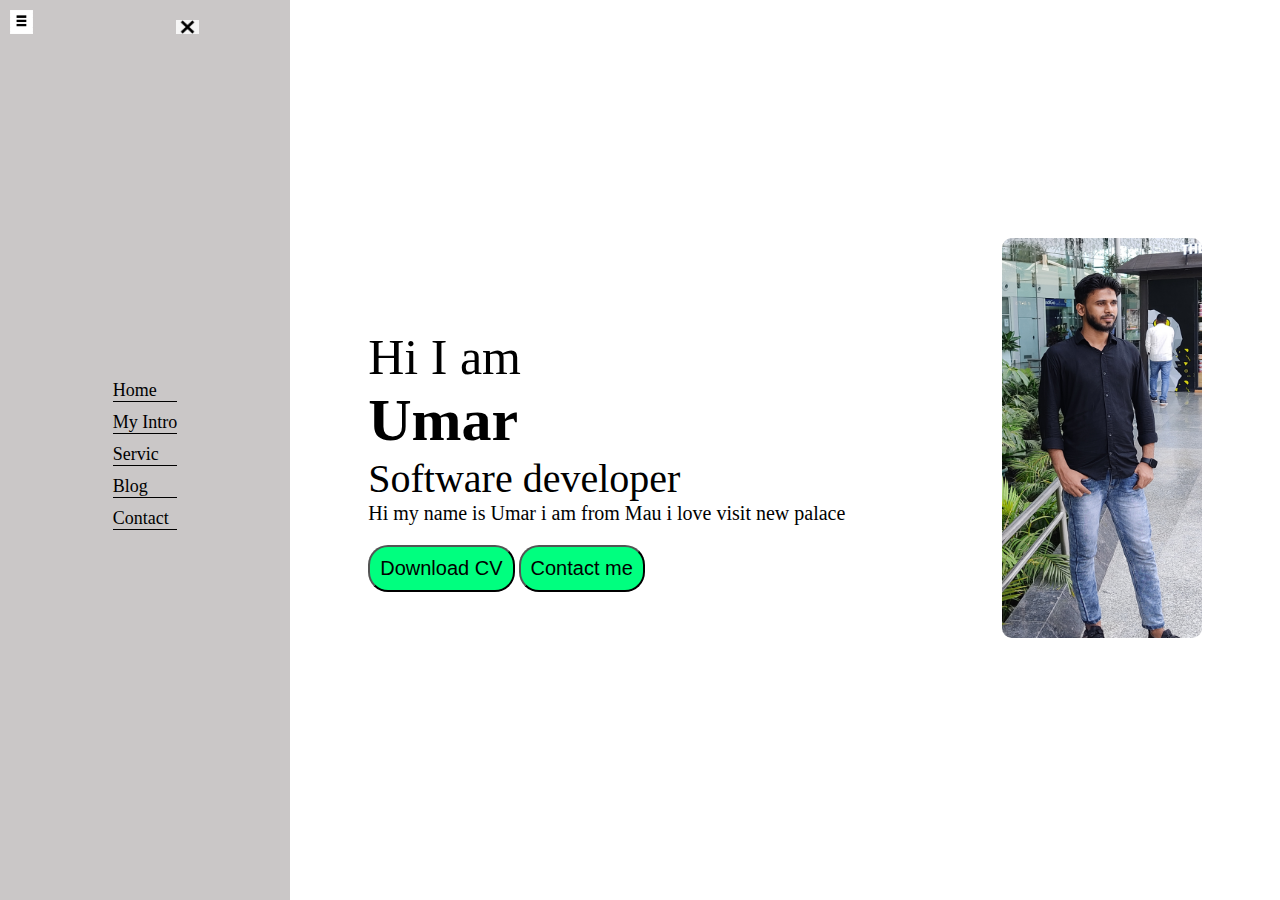
<file: index.html>
<!DOCTYPE html>
<html lang="en">

<head>
    <meta charset="UTF-8">
    <meta http-equiv="X-UA-Compatible" content="IE=edge">
    <meta name="viewport" content="width=device-width, initial-scale=1.0">
    <title>portfolio</title>
    <link rel="stylesheet" href="style.css">
</head>

<body>
    <div class="container">
        <div class="sidebar" id="sidebarGo">
            <nav>
            <ul>
                <li><a href="/">Home</a></li>
                <li><a href="/intro.html">My Intro</a></li>
                <li><a href="/servic.html">Servic</a></li>
                <li><a href="/blog.html">Blog</a></li>
                <li><a href="/contact.html">Contact</a></li>
                
            </ul>
           
        </nav>
        </div>
        <div class="main">
            <div  class="humburg ">
                <img class="hum"  src="11.png" alt="" width="23px">
                <img class="cross"  src="34.jpg" alt="" width="23px">

            </div>

            <div class="infocontainer">
                <div class="devinfo">
                    <div class="hello">Hi I am </div>
                    <div class="name">Umar</div>
                    <div class="about">Software developer</div>
                    <div class="moreabout">Hi my name is Umar i am from Mau i love visit new palace </div>
                    <div class="buttons">
                        <a href="/cv.txt" target="_blanck">
                        <button>Download CV</button></a>
                       <a href="/contact.html"> <button>Contact me</button></a>
                    </div>
                </div>
                <div class="devipic">
                    <img src="3.jpg" alt="">
                </div>
            </div>
         
        </div>
       


    </div>
    <script src="script.js"></script>

</body>

</html>
</file>
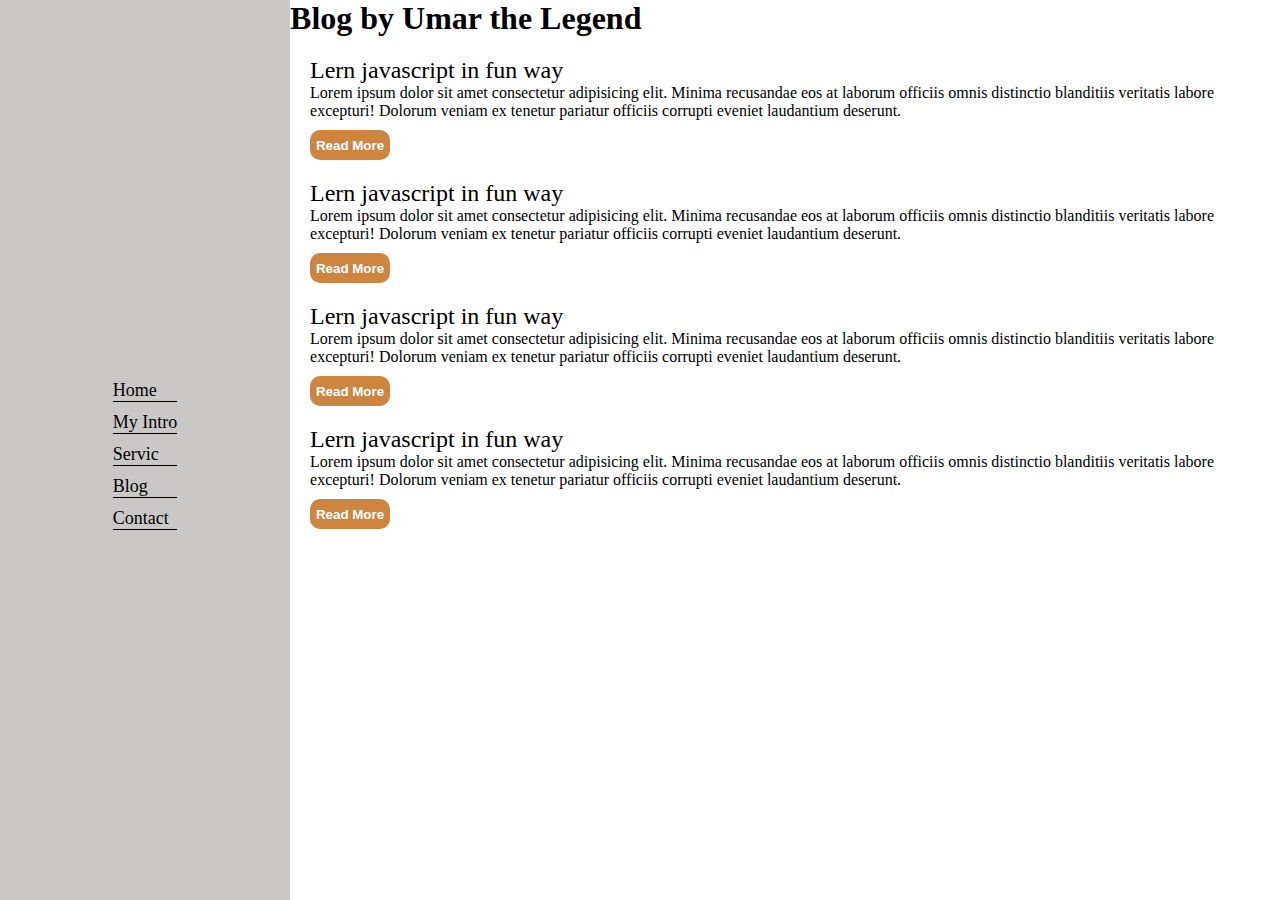
<file: blog.html>
<!DOCTYPE html>
<html lang="en">

<head>
    <meta charset="UTF-8">
    <meta http-equiv="X-UA-Compatible" content="IE=edge">
    <meta name="viewport" content="width=device-width, initial-scale=1.0">
    <title>portfolio</title>
    <link rel="stylesheet" href="style.css">
</head>

<body>
    <div class="container">
        <div class="sidebar">
            <nav>
                <ul>
                    <li><a href="/">Home</a></li>
                    <li><a href="/intro.html">My Intro</a></li>
                    <li><a href="/servic.html">Servic</a></li>
                    <li><a href="/blog.html">Blog</a></li>
                    <li><a href="/contact.html">Contact</a></li>

                </ul>
            </nav>
        </div>
        <div class="main">
            <div class="blogcontainer">
                <h1>Blog by Umar the Legend</h1>
                <div class="blogitem">
                    <h2>Lern javascript in fun way</h2>
                    <p>Lorem ipsum dolor sit amet consectetur adipisicing elit. Minima recusandae eos at laborum
                        officiis omnis distinctio blanditiis veritatis labore excepturi! Dolorum veniam ex tenetur
                        pariatur officiis corrupti eveniet laudantium deserunt.</p>
                        <button class="btn1">Read More</button>
                </div>
                <div class="blogitem">
                    <h2>Lern javascript in fun way</h2>
                    <p>Lorem ipsum dolor sit amet consectetur adipisicing elit. Minima recusandae eos at laborum
                        officiis omnis distinctio blanditiis veritatis labore excepturi! Dolorum veniam ex tenetur
                        pariatur officiis corrupti eveniet laudantium deserunt.</p>
                        <button class="btn1">Read More</button>

                </div>
                <div class="blogitem">
                    <h2>Lern javascript in fun way</h2>
                    <p>Lorem ipsum dolor sit amet consectetur adipisicing elit. Minima recusandae eos at laborum
                        officiis omnis distinctio blanditiis veritatis labore excepturi! Dolorum veniam ex tenetur
                        pariatur officiis corrupti eveniet laudantium deserunt.</p>
                        <button class="btn1">Read More</button>

                </div>
                <div class="blogitem">
                    <h2>Lern javascript in fun way</h2>
                    <p>Lorem ipsum dolor sit amet consectetur adipisicing elit. Minima recusandae eos at laborum
                        officiis omnis distinctio blanditiis veritatis labore excepturi! Dolorum veniam ex tenetur
                        pariatur officiis corrupti eveniet laudantium deserunt.</p>
                        <button class="btn1">Read More</button>

                </div>

            </div>

        </div>



    </div>

</body>

</html>
</file>
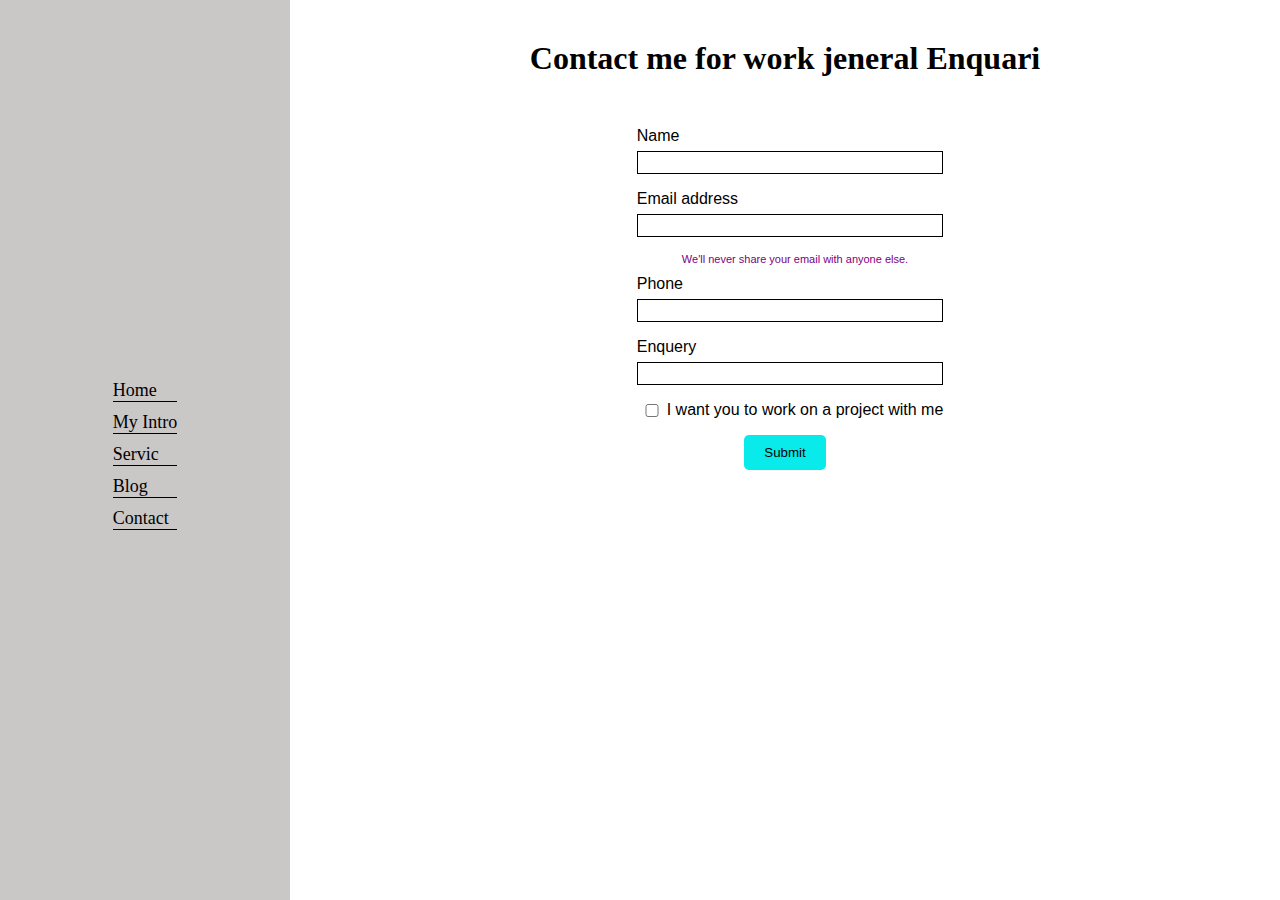
<file: contact.html>
<!DOCTYPE html>
<html lang="en">

<head>
    <meta charset="UTF-8">
    <meta http-equiv="X-UA-Compatible" content="IE=edge">
    <meta name="viewport" content="width=device-width, initial-scale=1.0">
    <title>portfolio</title>
    <link rel="stylesheet" href="style.css">
</head>

<body>
    <div class="container">
        <div class="sidebar">
            <nav>
                <ul>
                    <li><a href="/">Home</a></li>
                    <li><a href="/intro.html">My Intro</a></li>
                    <li><a href="/servic.html">Servic</a></li>
                    <li><a href="/blog.html">Blog</a></li>
                    <li><a href="/contact.html">Contact</a></li>

                </ul>
            </nav>
        </div>
        <div class="main">
            <div class="contactform">
                <h1>Contact me for work jeneral Enquari</h1>
                <form>
                    <div class="mb-3">
                        <label for="name" class="form-label">Name</label>
                        <input type="name" class="form-control" id="clientphone">
                    </div>
                    <div class="mb-3">
                        <label for="emailclient" class="form-label">Email address</label>
                        <input type="email" class="form-control" id="clientemail" aria-describedby="emailHelp">
                        <div id="emailHelp" class="form-text">We'll never share your email with anyone else.</div>
                    </div>
                    <div class="mb-3">
                        <label for="clientphone" class="form-label">Phone</label>
                        <input type="phone" class="form-control" id="clientphone">
                    </div>
                    <div class="mb-3">
                        <label for="enqury" class="form-label">Enquery</label>
                        <input type="enquery" class="form-control" id="clientphone">
                    </div>
                    <div class="mb-3 " id="form-check">
                        <input type="checkbox" id="form-check-input" id="isclient">
                        <p class="form-check-label" for="isclient">I want you to work on a project with me </p>
                    </div>
                </form>
                <button type="submit" class="btn">Submit</button>
            </div>

        </div>



    </div>

</body>

</html>
</file>
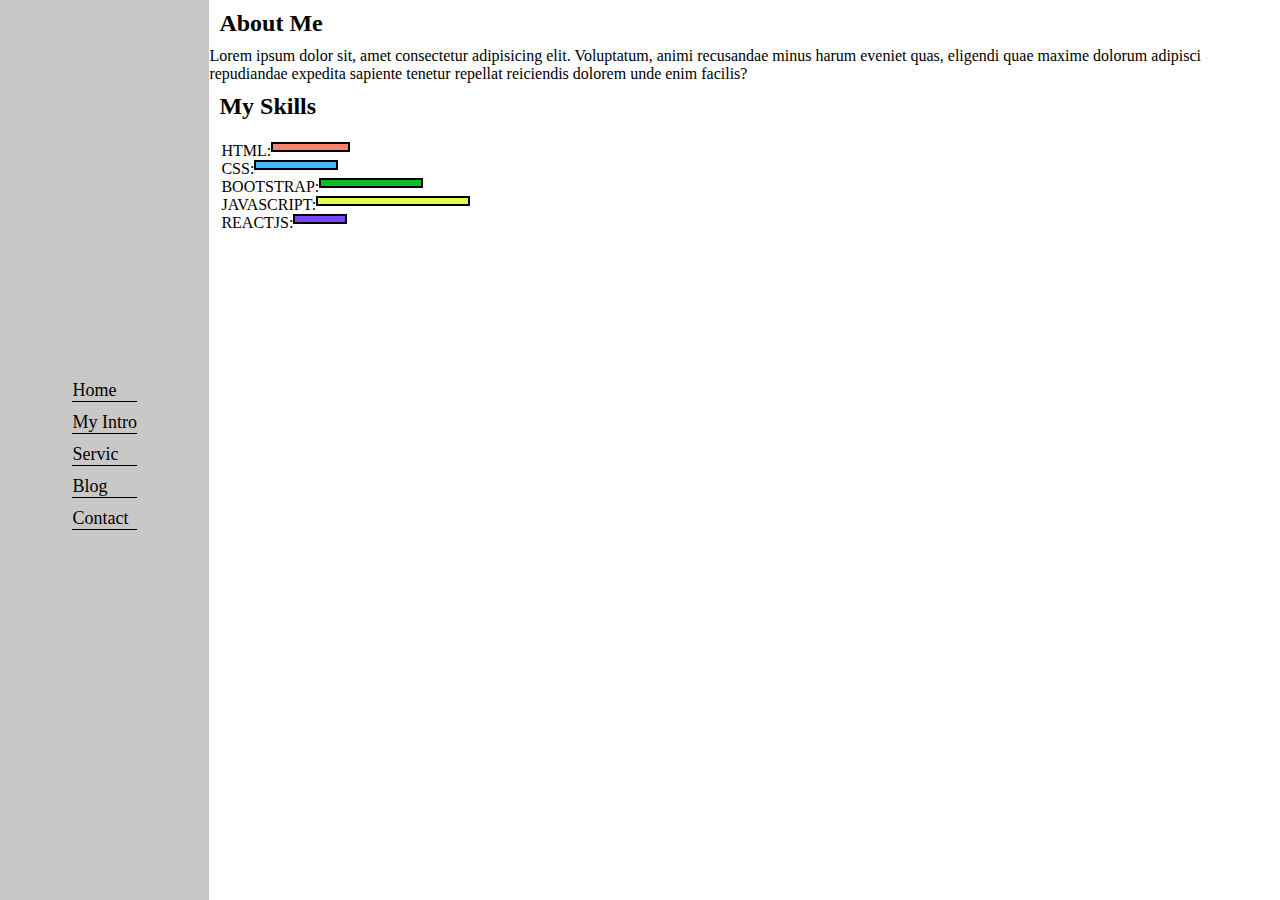
<file: intro.html>
<!DOCTYPE html>
<html lang="en">

<head>
    <meta charset="UTF-8">
    <meta http-equiv="X-UA-Compatible" content="IE=edge">
    <meta name="viewport" content="width=device-width, initial-scale=1.0">
    <title>portfolio</title>
    <link rel="stylesheet" href="style.css">
</head>

<body>
    <div class="container">
        <div class="sidebar">
            <nav>
                <ul>
                    <li><a href="/">Home</a></li>
                    <li><a href="/intro.html">My Intro</a></li>
                    <li><a href="/servic.html">Servic</a></li>
                    <li><a href="/blog.html">Blog</a></li>
                    <li><a href="/contact.html">Contact</a></li>

                </ul>
            </nav>
        </div>
        <div class="mainn">
            <div class="intro">
                <h2>About Me</h2>
                <p>Lorem ipsum dolor sit, amet consectetur adipisicing elit. Voluptatum, animi recusandae minus harum
                    eveniet quas, eligendi quae maxime dolorum adipisci repudiandae expedita sapiente tenetur repellat
                    reiciendis dolorem unde enim facilis?</p>
                <h2>My Skills</h2>
                <div class="skillcontainer">
                    <div class="skillItem">HTML: <div class="skill t5"></div></div>
                    <div class="skillItem">CSS: <div class="skill fifty"></div></div>
                    <div class="skillItem">BOOTSTRAP: <div class="skill thirty"></div></div>
                    <div class="skillItem">JAVASCRIPT: <div class="skill fourty"></div></div>
                    <div class="skillItem">REACTJS: <div class="skill ten"></div></div>

                </div>

            </div>
        </div>



    </div>

</body>

</html>
</file>
<file: style.css>
* {
  padding: 0;
  margin: 0;
}
.container {
  display: flex;
}
.sidebar {
  background-color: rgb(202, 199, 199);
  width: 300px;
  display: flex;
  justify-content: space-around;
  height: 100vh;
  transition: transform 0.3s ease-in;
}
.sidebar nav {
  /* margin: 60px auto; */
  display: flex;
  align-items: center;
}
.sidebar nav li {
  list-style: none;
  font-size: 18px;
  padding-top: 10px;
  border-bottom: 1px black solid;
}
.sidebar nav ul li a {
  text-decoration: none;
  color: black;
}
/* ------------------------------ CONTACT ------------------------ */
.main {
  /* background-color: crimson; */
  width: 80vw;
}
.contactform h1 {
  font-family: "Times New Roman", Times, serif;
  text-align: center;
  padding: 40px 0;
}
.contactform {
  font-family: "Trebuchet MS", "Lucida Sans Unicode", "Lucida Grande",
    "Lucida Sans", Arial, sans-serif;
  display: flex;
  justify-content: center;
  flex-direction: column;
  align-items: center;
}

.contactform form div {
  padding: 10px 0 0 10px;
  display: flex;
  flex-direction: column;
}
.contactform form div input {
  margin: 6px 0;
  padding: 3px;
  outline: none;
  border: 1px solid black;
}

#emailHelp {
  color: purple;
  font-size: 11px;
  text-align: center;
}
#form-check {
  flex-direction: row;
}
#form-check-input {
  width: 24px;
  margin: 3px;
}
.btn {
  background-color: rgb(9, 235, 235);
  margin-top: 15px;
  padding: 10px 20px;
  border-radius: 5px;
  border: none;
  cursor: pointer;
}
.btn:hover {
  background-color: rgb(0, 0, 0);
  color: white;
}

/* -------- INFO ------------- */
.infocontainer {
  /* background-color: rgb(48, 231, 48); */
  height: 100vh;
  /* margin:  144px auto; */
  display: flex;
  justify-content: space-around;
  align-items: center;
}
.devipic img {
  height: 400px;
  width: 200px;
  position: relative;
  top: -10px;
  border-radius: 10px;
}
.devinfo {
  display: flex;
  flex-direction: column;
  justify-content: center;
  margin-top: 20px;
}
.hello {
  font-size: 50px;
}
.name {
  font-size: 60px;
  font-weight: bold;
}
.about {
  font-size: 40px;
}
.moreabout {
  font-size: 20px;
}
.buttons {
  margin-top: 20px;
}

.buttons button {
  border-radius: 20px;
  padding: 10px;
  background-color: springgreen;
  font-size: 20px;
  cursor: pointer;
}
.buttons button:hover {
  background-color: rgb(180, 132, 41);
}

.blogitem {
  margin: 20px;
  font-family: "Times New Roman", Times, serif;
}
.blogitem h2 {
  font-family: "Times New Roman", Times, serif;
  font-weight: initial;
}
.blogitem h2 p {
  font-family: "Times New Roman", Times, serif;
}
.btn1 {
  height: 30px;
  width: 80px;
  margin-top: 10px;
  border-radius: 10px;
  background-color: peru;
  font-weight: bold;
  color: white;
  border: none;
}
.btn1:hover {
  background-color: palevioletred;
  border: none;
  cursor: pointer;
}
.intro h2 {
  margin: 10px;
}
.devipic p {
  margin: 10px;
}
.skillcontainer {
  padding: 12px;
}
.skillItem {
  display: flex;
}
.skill {
  width: 260px;
  height: 6px;
  background-color: rgb(19, 235, 235);
  border: 2px solid black;
}
.hundred {
  width: 265px;
  background-color: rgb(232, 240, 216);
}
.fifty {
  width: 80px;
  background-color: rgb(71, 181, 255);
}
.thirty {
  width: 100px;
  background-color: rgb(11, 189, 35);
}
.fourty {
  width: 150px;
  background-color: rgb(227, 255, 71);
}
.t5 {
  width: 75px;
  background-color: salmon;
}
.ten {
  width: 50px;
  background-color: rgb(120, 71, 255);
}
#sidebarGo {
  /* translate: translate(-543px, 0px); */
  /* position: absolute; */
}
.humburg {
  position: absolute;
  cursor: pointer;
  top: 10px;
  left: 10px;
}
.cross {
  margin-left: 139px;
}
</file>
